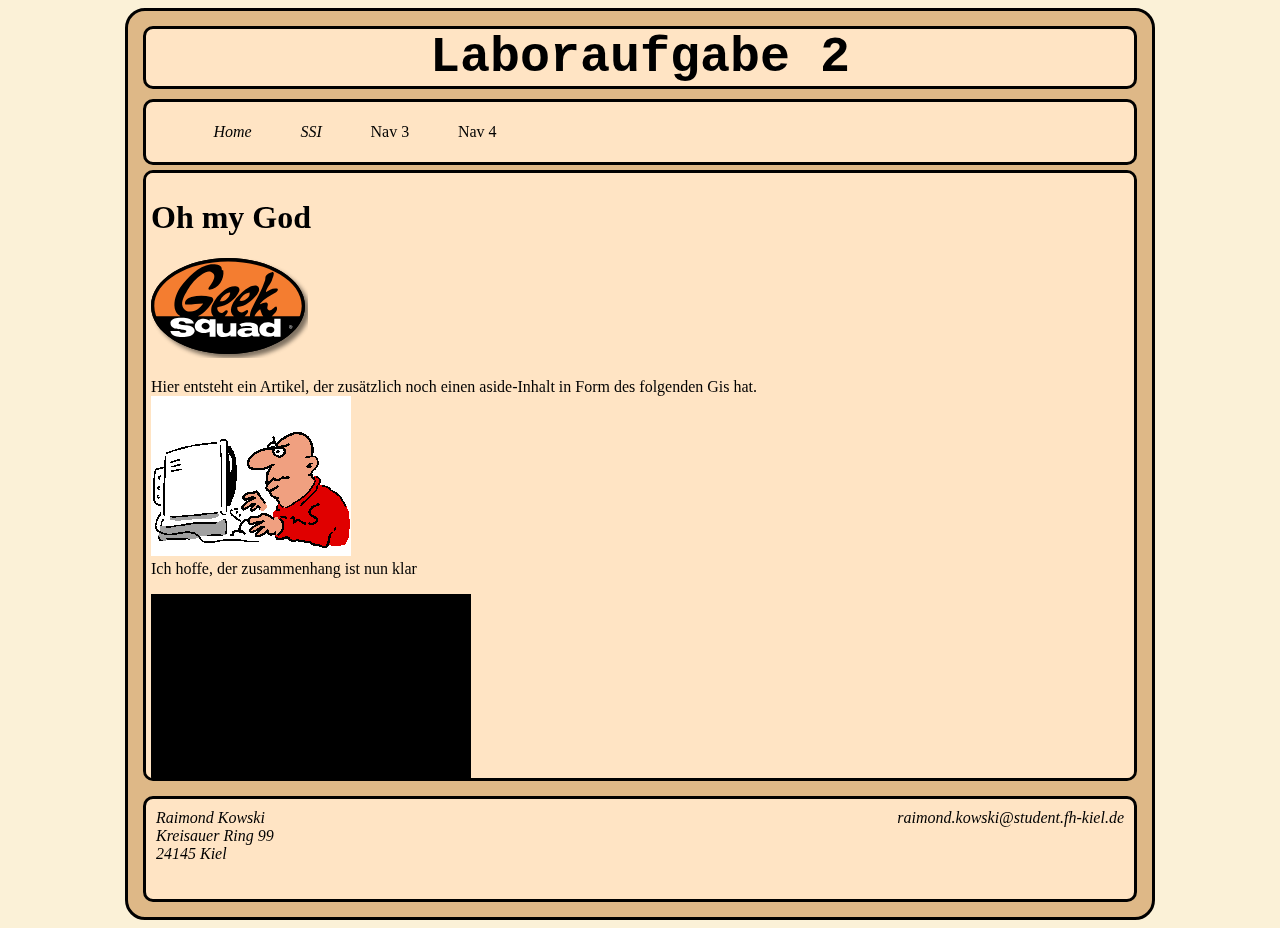
<file: index5.html>
<!DOCTYPE html>
<html>
<head lang="en">
    <meta charset="UTF-8">
    <meta name="author" content="Raimond Kowski" />

    <title>INTA Labor WS 2014</title>
    <link rel="stylesheet" type="text/css" href="css/screen.css">
    <script src="./js/scripts.js"></script>
    <script src="./js/jquery-2.1.0.js"></script>
</head>
<body>
<!-- Kommentar: Dies ist eine Website, die das HTML5 darstellen soll -->
    <div id="website">
        <header>
            Laboraufgabe 2
        </header>
        <nav>
            <ul>
                <li><a href="index.html">Home</a></li>
                <li><a href="ssiSite.shtml">SSI</a> </li>
                <li>Nav 3</li>
                <li>Nav 4</li>
            </ul>
        </nav>
        <section id="contentSec">
            <h1>Oh my God</h1>
            <p>
                <img src="img/Geek_Squad_logo.svg" alt="Geeky" />
            </p>

            <article>
                Hier entsteht ein Artikel, der zusätzlich noch einen aside-Inhalt in Form des folgenden Gis hat.
                <aside>
                    <img src="img/geekypc.gif" />
                </aside>
                Ich hoffe, der zusammenhang ist nun klar
            </article>
            <p>
                <video controls>
                    <source src="video/sample.mp4" />
                </video>
            </p>

            <p>
                <h2>Login Required</h2>
                <form action="result.php" method="post">
                    <ul>
                        <li><label for="login">LoginName:</label> <input id="login" name="login" type="text" required="true"/></li>
                        <li><label for="password">Password:</label> <input id="password"  name="pwd" type="password" required="true"/></li>
                        <li><label for="genderM">männlich:</label> <input id="genderM" name="gender" type="radio" checked="true"/></li>
                        <li><label for="genderF">weiblich:</label> <input id="genderF" name="gender" type="radio"/></li>
                        <li><label for="mail">E-Mail:</label> <input id="mail" type="email" required="true"/></li>
                        <li><label for="datum">Datum:</label> <input id="datum" type="date"/></li>
                        <li class="controls"><input type="submit" value="Submit" class="button" /></li>
                        <li class="controls"><input type="reset"/></li>
                    </ul>
                </form>
            </p>
        </section>
        <footer>
            <section>
                <address>
                    Raimond Kowski <br />
                    Kreisauer Ring 99 <br />
                    24145 Kiel <br />
                </address>
                <a href="mailto: raimond.kowski@student.fh-kiel.de">raimond.kowski@student.fh-kiel.de</a>
            </section>
        </footer>
    </div>
</body>
</html>
</file>
<file: css/screen.css>
body{
    background-color: #fbf1d7;
}

/* HTML 5 Seite - Labor 2 */
header{
    background-color: bisque;
    border-radius: 10px;
    border: solid;
    border-color: black;

    margin: 15px;

    font-family: "Courier New", serif;
    text-align: center;
    font-weight: bold;
    font-size: 50px;

}

nav{
    padding: 5px 5px;
    background-color: bisque;
    height: 50px;
    margin: -5px 15px 5px 15px;
    border-radius: 10px;
    border: solid;
}

nav ul li{
    display: inline;
    margin: 1.4em;
    padding: 0;
}

#contentSec {
    background-color: bisque;
    height: 600px;
    //width: 600px;
 /* float: left; */
    margin: 5px 15px 5px 15px;
    border-radius: 10px;
    border: solid;
    padding-top: 5px;
    padding-left: 5px;
    padding-right: 15px;
    overflow: auto;
    overflow-wrap: normal;
}

form li{
    list-style: none;
}

footer{
    padding: 5px, 5px;
    height: 100px;
    clear: both;
    background-color: bisque;
    border-radius: 10px;
    border: solid;

    margin: 15px;
}

footer address{
    margin-left: 10px;
    margin-top: 10px;
    float: left;
}

footer a{
    margin-right: 10px;
    margin-top: 10px;
    float: right;
}


.button{
    border: none;
    background-image: url("/img/up.png") no-repeat top left;
    padding: 2px 8px;
}

.controls{
    display: inline;
}


/* HTML 5 Seite - Labor 2 */

a{
    text-decoration: none;
    font-style: italic;
    color: black;
}
a:hover{
    color: #ae8757;
    font-size: 15pt;
    font-weight: bolder;
    text-shadow: 0 0 2px black;
}

#website{
    width: 1024px;
    background-color: #deb887;
    margin: 0 auto;
    border-radius: 20px;
    border: solid;
}

#main{
    margin: 10px;
    padding: 5px;
}

#header{
    background-color: bisque;
    border-radius: 10px;
    border: solid;
    border-color: black;
}

#header #pageTitle{
    font-family: "Courier New", serif;
    text-align: center;
    font-weight: bold;
    font-size: 50px;
}


#menu{
    margin-top: 5px;
    height: 605px;
    width: 175px;
    background-color: bisque;
    float: left;
    border-radius: 10px;
    border: solid;
}

.menu{
    margin-top: 5px;
    padding:0;
    width:175px;
    list-style:none;
}
.menu li{
    padding:0;
    margin:0 0 1px 0;
    height:40px;
    display:block;
}
.menu li a{
    text-align:left;
    height:40px;
    padding:0 25px;
    font:16px Verdana, Arial, Helvetica, sans-serif;
    color: black;
    display:block;
    background:url('../img/verMenuImages.png')
    0 0 no-repeat;
    text-decoration:none;
    border-radius: 5px;
}
.menu li a:hover{
    background:url('../img/verMenuImages.png') 0 -40px no-repeat;
    color: black;
}
.menu li a.active, .menu li a.active:hover{
    background:url('../img/verMenuImages.png') 0 -80px no-repeat;
    color:rgb(255,255,255);
}
.menu li a span{
    line-height:40px;
}
.menu li input{
    text-align:left;
    height:40px;
    padding:0 25px;
    font:16px Verdana, Arial, Helvetica, sans-serif;
    color: black;
    display:block;
    background:url('../img/verMenuImages.png')
    0 0 no-repeat;
    text-decoration:none;
}
.menu li input:hover{
    background:url('../img/verMenuImages.png') 0 -40px no-repeat;
    color: black;
}
.menu li input.active, .menu li a.active:hover{
    background:url('../img/verMenuImages.png') 0 -80px no-repeat;
    color:rgb(255,255,255);
}
.menu li input span{
    line-height:40px;
}

#content{
    background-color: bisque;
    height: 600px;
    width: 797px;
    float: right;
    margin: 5px auto;
    border-radius: 10px;
    border: solid;
    padding-top: 5px;
    padding-left: 5px;
    overflow: auto;
    overflow-wrap: normal;
}

#footer{
    padding: 5px, 5px;
    height: 100px;
    clear: both;
    background-color: bisque;
    border-radius: 10px;
    border: solid;
}

#footer address{
    margin-left: 10px;
    margin-top: 10px;
    float: left;
}

#footer a{
    margin-right: 10px;
    margin-top: 10px;
    float: right;
}

/* Listen */
#listen ol {
    border: solid;
    border-color: aqua;
    width: 150px;
    float: left;
    background-color: brown;
    padding-right: 35px;
    margin-right: 15px;
}

#listen ol li{
    font-style: italic;
    color: yellow;
    background-color: darkgreen;

}

#listen ul {
    border: dotted;
    border-color: brown;
    width: 200px;
    float: left;
}
#listen ul li {
    border: double;
    border-color: chocolate;
    width: 200px;
    float: left;
}

#imgDiv{
    position: relative;
}

#imgNav{
    position: absolute;
    top: 1cm;
    left: 1cm;
    z-index: 1;
    width: 400px;
    height: 400px;
}

#imgWoNav{
    position: absolute;
    top: 2cm;
    left: 2cm;
    z-index: 2;

    width: 400px;
    height: 400px;
}

/* Tabellenformatierungen */
table{
    border: solid;
    border-radius: 5px;
    caption-side: bottom;
}

table caption{
    font-size: 8pt;
    margin-bottom: 10pt;
    margin-top: 5pt;
}

#firstTable{
    width: 600px;
    border: solid;
}

#firstTable .leftCol {
    background-color: tomato;
}

#firstTable .middleCol {
    background-color: deeppink;
}

#firstTable .rightCol{
    background-color: darkgoldenrod;
}

#firstTable tbody tr:nth-child(odd){
    background-color: darkgreen;
}

#firstTable thead, tfoot{

}

#outer{
    width: 600px;
}

#outer #tdNav{
    width: 150px;
}

#headTable{
    width: 100%;
}

#navTable{
    width: 100%;
}
</file>
